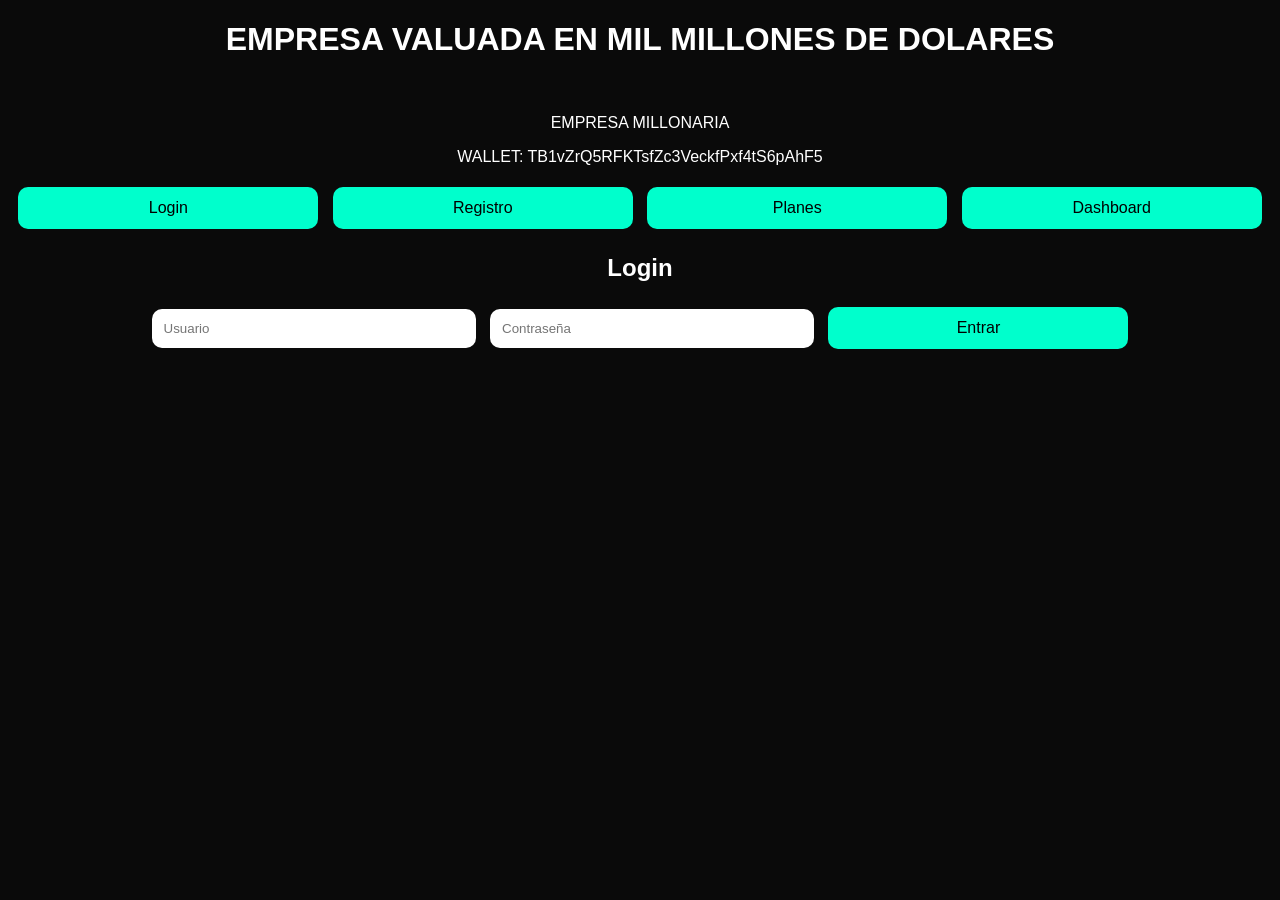
<file: pagina2.html>
<!DOCTYPE html>
<html lang="es">
<head>
<meta charset="UTF-8">
<title>CHIPS DIGITALES</title>

<meta name="viewport" content="width=device-width, initial-scale=1.0">

<style>
body{
 background:#0a0a0a;
 color:white;
 font-family:Arial;
 text-align:center;
}

input,button,select{
 margin:5px;
 padding:12px;
 border-radius:10px;
 border:none;
 width:90%;
 max-width:300px;
}

button{
 background:#00ffcc;
 cursor:pointer;
 font-size:16px;
}

.plan{
 border:1px solid #00ffcc;
 margin:10px;
 padding:15px;
 cursor:pointer;
 border-radius:15px;
}

.hidden{
 display:none;
}
</style>

</head>

<body>

<h1>EMPRESA VALUADA EN MIL MILLONES DE DOLARES</h1>

<p>
<br>
</p>

<p>EMPRESA MILLONARIA</p>

<p>WALLET: TB1vZrQ5RFKTsfZc3VeckfPxf4tS6pAhF5</p>

<nav>
<button onclick="show('login')">Login</button>
<button onclick="show('register')">Registro</button>
<button onclick="show('plans')">Planes</button>
<button onclick="show('dashboard')">Dashboard</button>
</nav>

<div id="login">
<h2>Login</h2>
<input id="luser" placeholder="Usuario">
<input id="lpass" type="password" placeholder="Contraseña">
<button onclick="login()">Entrar</button>
</div>

<div id="register" class="hidden">
<h2>Registro</h2>
<input id="ruser" placeholder="Usuario">
<input id="rpass" type="password" placeholder="Contraseña">
<button onclick="register()">Crear cuenta</button>
</div>

<div id="plans" class="hidden">
<h2>Planes</h2>
<div class="plan" onclick="setPlan(700)">Plan 700 → +15 diarios</div>
<div class="plan" onclick="setPlan(1000)">Plan 1000 → +29 diarios</div>
<div class="plan" onclick="setPlan(1500)">Plan 1500 → +59 diarios</div>
</div>

<div id="dashboard" class="hidden">

<h2>Dashboard</h2>

<p>Usuario: Mariluz Quispe Huaman</p>
<p>Saldo: S/190.00</p>
<p>Plan: 175</p>

<h3>Depositar</h3>
<p>Wallet: TB1vZrQ5RFKTsfZc3VeckfPxf4tS6pAhF5</p>
<button onclick="copy()">Copiar</button>
<button onclick="deposit()">Depositar 500</button>

<h3>Retirar</h3>
<input id="acc" placeholder="Cuenta bancaria">
<select>
<option>BCP</option>
<option>BBVA</option>
<option>Interbank</option>
<option>Scotiabank</option>
<option>BanBif</option>
</select>
<input id="amount" type="number" placeholder="Monto (opcional)">
<button id="btnRetirar">Retirar</button>

<h3>Soporte</h3>
<p>📧 soporte@nyxtech.com</p>
<p>📱 WhatsApp: +51 945895655</p>
<button onclick="contact()">Contactar</button>

</div>

<script>

function show(id){
 ["login","register","plans","dashboard"].forEach(x=>{
  document.getElementById(x).classList.add("hidden");
 });
 document.getElementById(id).classList.remove("hidden");
}

function register(){
 alert("Registrado");
}

function login(){
 show("dashboard");
}

function setPlan(p){
 alert("Plan activado");
}

function deposit(){
 alert("Depósito real");
}

document.addEventListener("DOMContentLoaded", function(){
 document.getElementById("btnRetirar").addEventListener("click", function(){

  // ✅ MENSAJE NUEVO
  alert("Retiro enviado, su retiro ha sido enviado, avísanos en cuanto llegue 3-7 day");

 });
});

function copy(){
 navigator.clipboard.writeText("TB1vZrQ5RFKTsfZc3VeckfPxf4tS6pAhF5");
 alert("Copiado");
}

function contact(){
 alert("Soporte responderá pronto");
}

</script>

</body>
</html>
</file>
